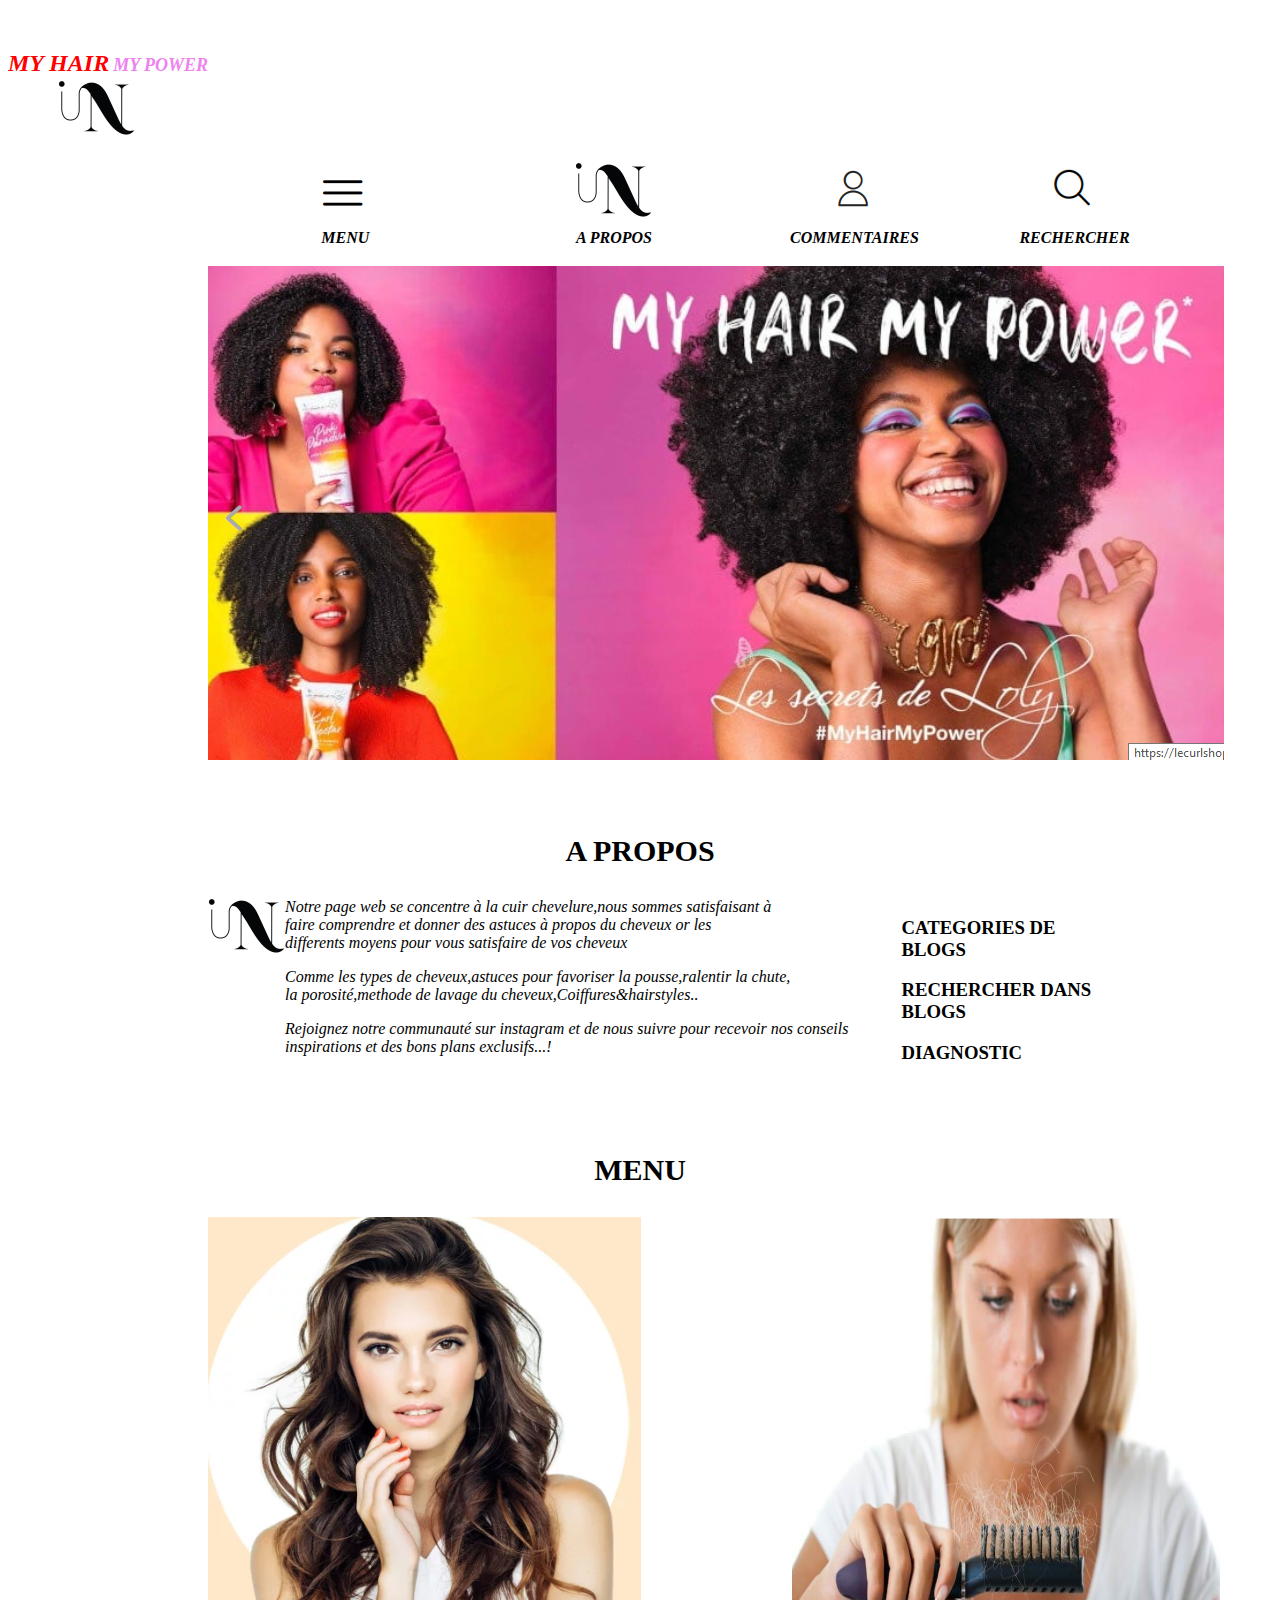
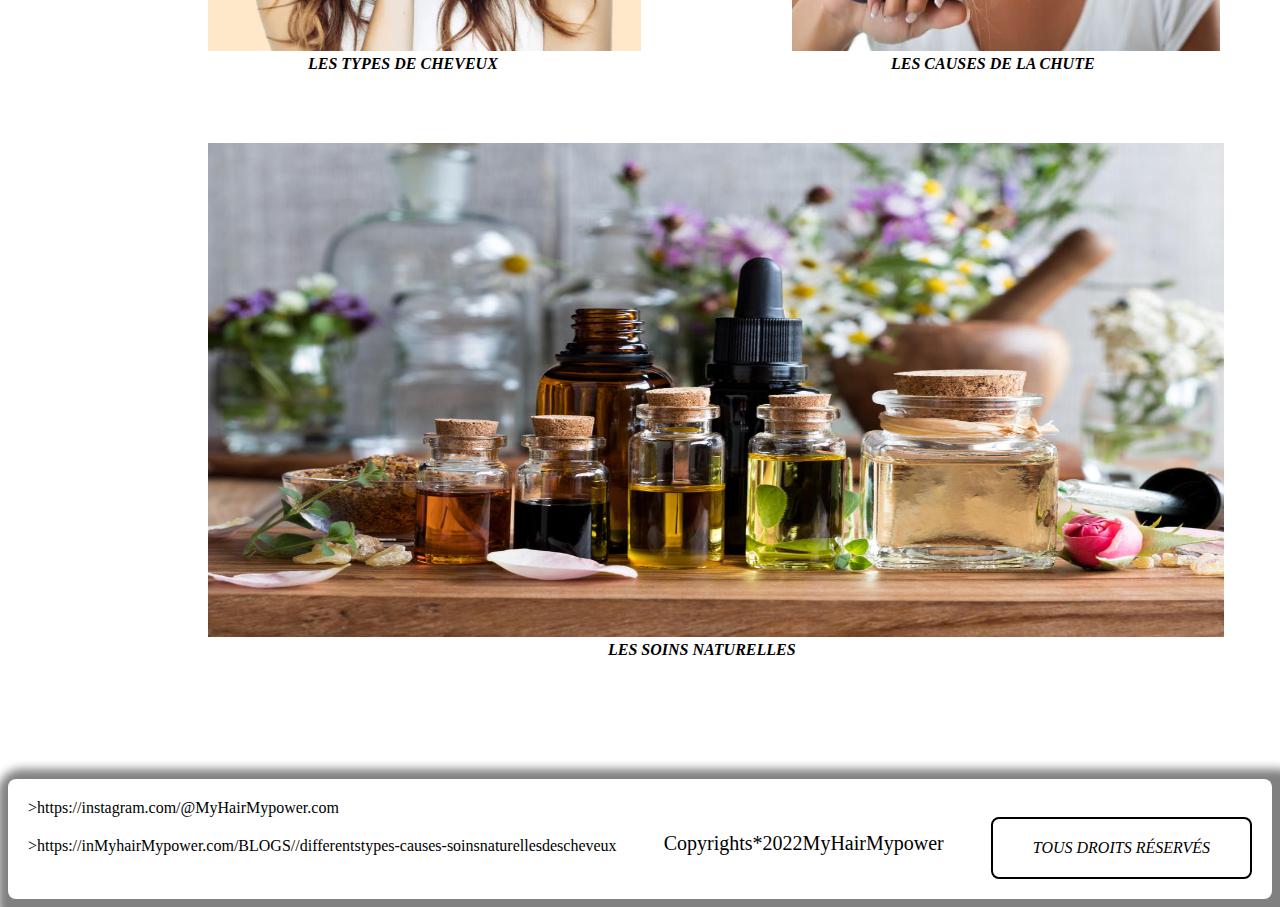
<file: index.html>
<!DOCTYPE html>
<html>
    <head>
        <meta charset="UTF-8">
        <link rel="stylesheet" href="style .css">
        <title>Ma page</title>
    </head>
    <body>
        <div class="principale">
            <div class="Logo"> 
              <div>
                 <font size="5" color=red><i>MY HAIR</i></font>
                 <font size="4" color=violet><i>MY POWER</i></font> 
              </div><br>
              <div class="imagez">
                 <img src="./image/Screenshot (426).png" alt="">
              </div>
            </div>
            <ul class="navbar">
              <table width=80% border="0">
                  <tr class="sa"> 
                     <td><a href="index.html#terme2"><img src="./image/Screenshot (484).png"></a></td>
                     <td><a href="index.html#terme3"><img src="./image/Screenshot (426).png"></a></td>
                     <td><a href="commentaires.html"><img src="./image/Screenshot (483).png"></a></td>
                     <td><a href="index.html#terme4"><img src="./image/Screenshot (482).png"></a></td>
                  </tr>
                  <tr class="sa1">
                     <td width=30%><li><a href="index.html#terme2"><i>Menu</i></a></li></td>
                     <td width=25%><li><a href="index.html#terme3"><i>A propos</i></a></li></td>
                     <td><li><a href="commentaires.html"><i>commentaires</i></a></li></td>
                     <td><li><a href="index.html#terme4"><i>RECHERCHER</i></a></li></td>
                  </tr>
               </table>
           </ul>
        </div>

        <!-- Acceuil-->
        <section class="terme1" id="terme1">
               <div class="image">
                  <img src="./image/Screenshot (404).png" alt="">
               </div>
       </section>
      
      <article class="vide2">
         <h3><center class="l2">A PROPOS</center></h3>
      </article>

       <!--a propos-->
       <section class="terme3" id="terme3">
          <div class="theme1">
               <div class="image">
                  <img src="./image/Screenshot (426).png">
               </div>
              <div class="resaka">
                <em>Notre page web se concentre à la cuir chevelure,nous sommes satisfaisant à <br>
                 faire comprendre et donner des astuces à propos du cheveux or les<br>differents moyens pour vous satisfaire de vos cheveux<br>
                <p>Comme les types de cheveux,astuces pour favoriser la pousse,ralentir la chute,<br>
                la porosité,methode de lavage du cheveux,Coiffures&hairstyles..</p>Rejoignez notre communauté sur instagram et de nous suivre pour recevoir nos conseils inspirations et
                 des bons plans exclusifs...!</em>   
              </div>
              <div class="fanampiny">
                  <label for="contenu"><h3>CATEGORIES DE BLOGS</h3></label><input type="checkbox" id="contenu">
                  <b>Nouveautes(34)<hr>Coiffures&Hairstyles(35)<br>
                  <em>VOIR TOUTES</em></b>
                  <label for="lala"><h3>RECHERCHER DANS BLOGS</h3></label><input type="checkbox" id="lala">
                  <textarea name="recherch" cols="50" rows="2">Tapez les mots cles</textarea>
                  <label for="plus"><h3>DIAGNOSTIC</h3></label><input type="checkbox" id="plus">
                  <b>Comment savoir si mes cheveux sont fins ou épais?</b>
              </div>
           </div>
        </section>

      <article class="vide1">
         <h3><center class="l1">MENU</center></h3>
      </article><p>

        <!--Menu-->
        <section class="terme2" id="terme2">
            <div class="theme">
               <div>
                  <a href="types cheveux.html"><img src="./image/Screenshot (420).png"><br>
                  <em>Les types de cheveux</em></a>
               </div>
               <div>
                  <a href="cause.html"><img src="./image/Screenshot (407).png" width="433" height="434"><br>
                  <em>Les causes de la chute</em></a>
               </div>
           </div><p>
           
           <div class="th2">
               <a href="soins.html"><img src="./image/vignette-focus.jpg" width="1016" height="494">
               <em>Les soins naturelles</em></a>
           </div> 
        </section><p>
    </body><p>
   <footer>
      <div>
         <span>>https://instagram.com/@MyHairMypower.com</span>
      </div>
      <div class="foot">
         <span class="faran">>https://inMyhairMypower.com/BLOGS//differentstypes-causes-soinsnaturellesdescheveux</span>
         <p>Copyrights*2022MyHairMypower</p>
         <em>Tous droits Réservés</em>
      </div>
   </footer>
</html>
</file>
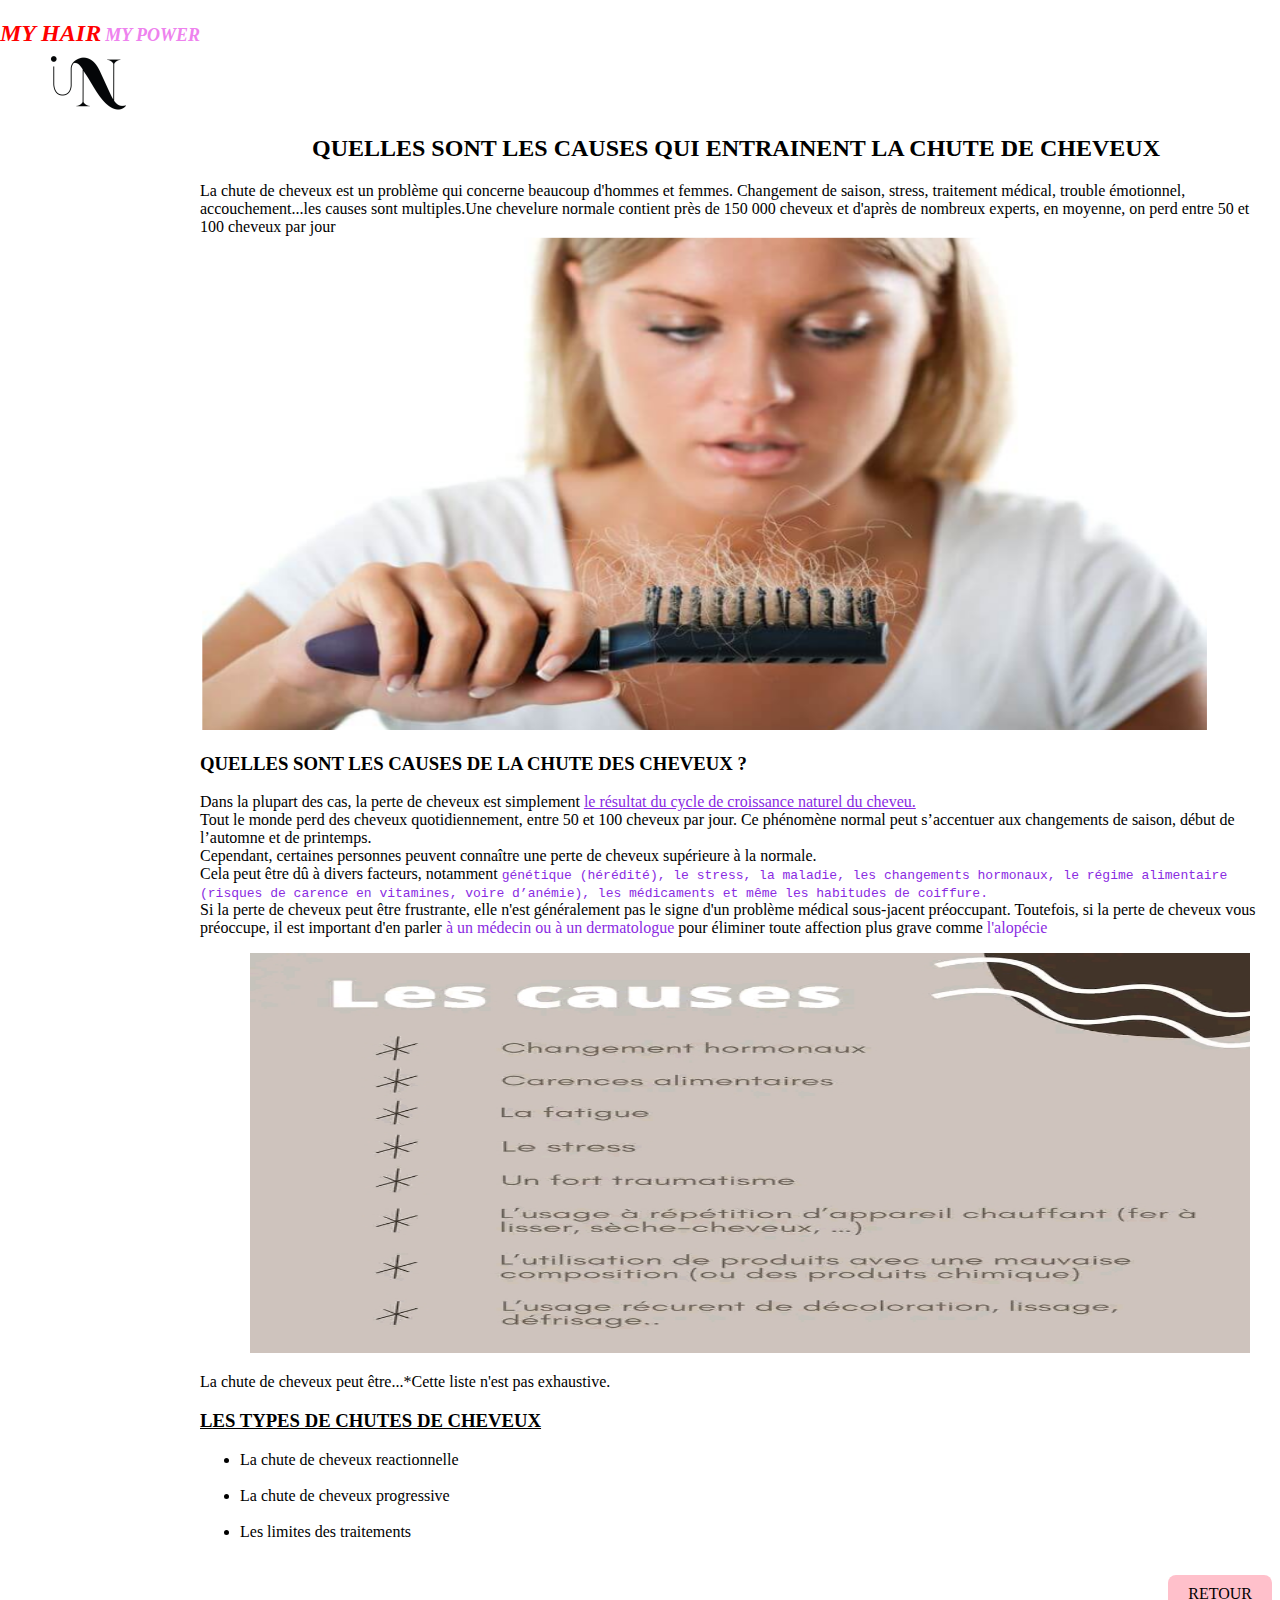
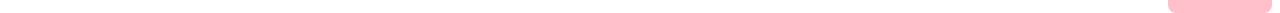
<file: cause.html>
<!DOCTYPE html>
<html>
    <head>
        <title>cause</title>
        <link rel="stylesheet" href="cause.css">
    </head>
    <body>
        <div class="Logo"> 
            <div>
               <font size="5" color=red><i>MY HAIR</i></font>
               <font size="4" color=violet><i>MY POWER</i></font> 
            </div>
            <div class="imagez">
                <img src="./image/Screenshot (426).png" alt="">
            </div>
        </div>
        <center><h2>QUELLES SONT LES CAUSES QUI ENTRAINENT LA CHUTE DE CHEVEUX</h2></center>
            La chute de cheveux est un problème qui concerne beaucoup d'hommes
            et femmes. Changement de saison, stress, traitement médical, trouble
            émotionnel, accouchement...les causes sont multiples.Une chevelure normale contient près de 150 000 cheveux et d'après de nombreux experts,
           en moyenne, on perd entre 50 et 100 cheveux par jour
        <img src="./image/Screenshot (407).png" width="1016" height="494">
        <p>
        <h3>Quelles sont les causes de la chute des cheveux ?</h3><p>
       <text>Dans la plupart des cas, la perte de cheveux est simplement <ins>le résultat du
           cycle de croissance naturel du cheveu.</ins><br> Tout le monde perd des cheveux
           quotidiennement, entre 50 et 100 cheveux par jour. Ce phénomène
           normal peut s’accentuer aux changements de saison, début de l’automne
           et de printemps.<br>
           Cependant, certaines personnes peuvent connaître une perte de cheveux
          supérieure à la normale.<br>
          Cela peut être dû à divers facteurs, notamment <kbd>génétique (hérédité), le
          stress, la maladie, les changements hormonaux, le régime alimentaire
          (risques de carence en vitamines, voire d’anémie), les médicaments et
         même les habitudes de coiffure.</kbd><br>
         Si la perte de cheveux peut être frustrante, elle n'est généralement pas le
          signe d'un problème médical sous-jacent préoccupant. Toutefois, si la perte
          de cheveux vous préoccupe, il est important d'en parler <map>à un médecin ou à
         un dermatologue </map>pour éliminer toute affection plus grave comme
          <x>l'alopécie</x>
          </text><p>
            <img class="conc" src="./image/FB_IMG_16692265681327678.jpg"><p>
       La chute de cheveux peut être...*Cette liste n'est pas exhaustive.<p>
       <h3><u>Les types de chutes de cheveux</u></h3>
           <ul>
               <li>La chute de cheveux reactionnelle</li><br>
               <li>La chute de cheveux progressive</li><br>
               <li>Les limites des traitements</li><br>
           </ul>
     <!--retour-->
  <a href="index.html" class="btn-retour">Retour</a>
    
    </body>
</html>
</file>
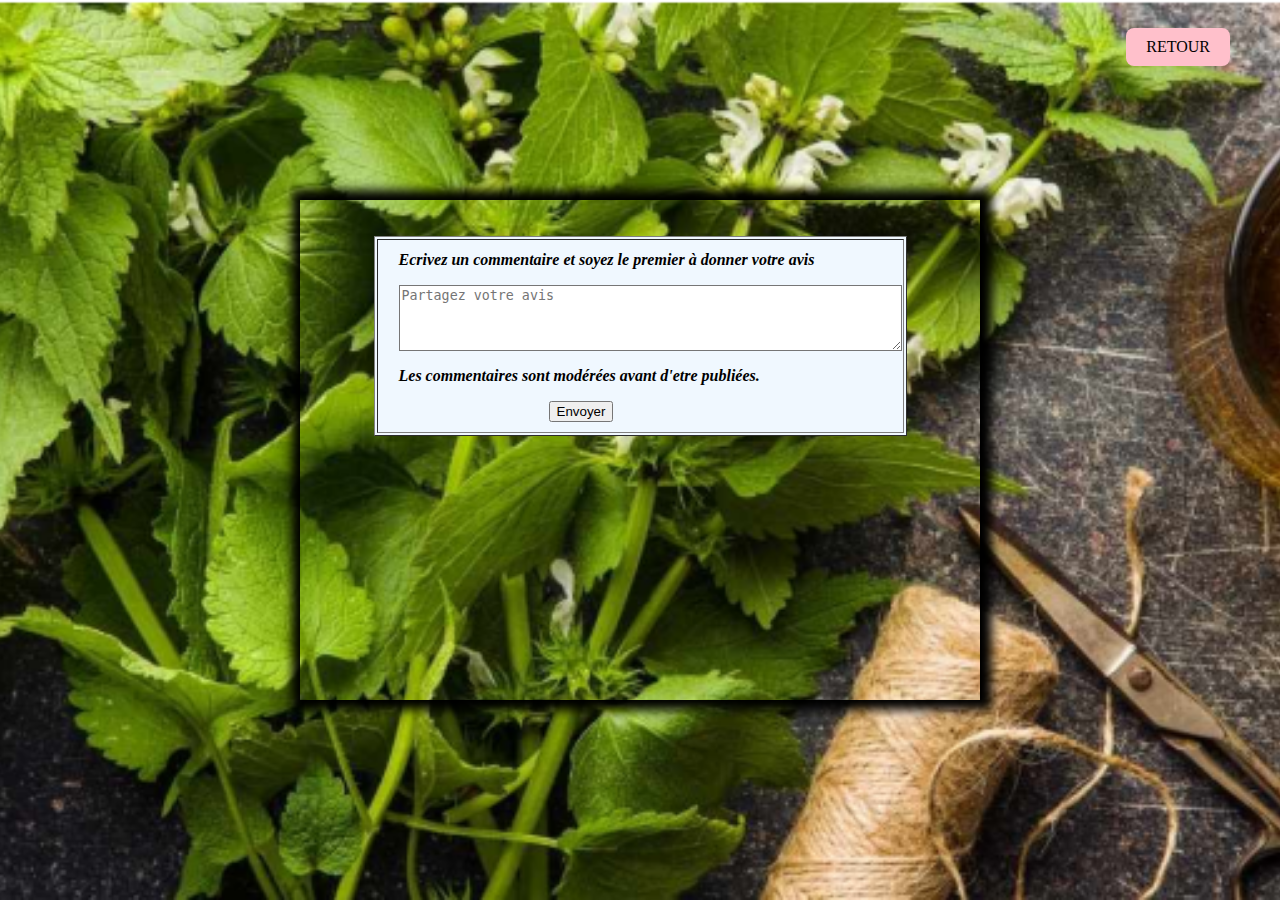
<file: commentaires.html>
<html>
<head>
  <meta charset="UTF-8">
  <link rel="stylesheet" href="commentaires.css">
  <title>Mon compte</title>
</head>  
<body background="./image/Screenshot (410).png"><br>
  <!--retour-->
  <a href="index.html" class="btn-retour">Retour</a><br>

  <center>
    <table border="1">
      <tr>
        <td>
          <div class="avis">
            <em>Ecrivez un commentaire et soyez le premier à donner votre avis</em><p>
                <textarea name="comments" rows="4" cols="60" placeholder="Partagez votre avis"></textarea><p>
            <em>Les commentaires sont modérées avant d'etre publiées.</em><p>
            <input type="submit" value="Envoyer">
          </div>
        </td>
      </tr>
    </table>
  </center>
  
</body>
</html>
</file>
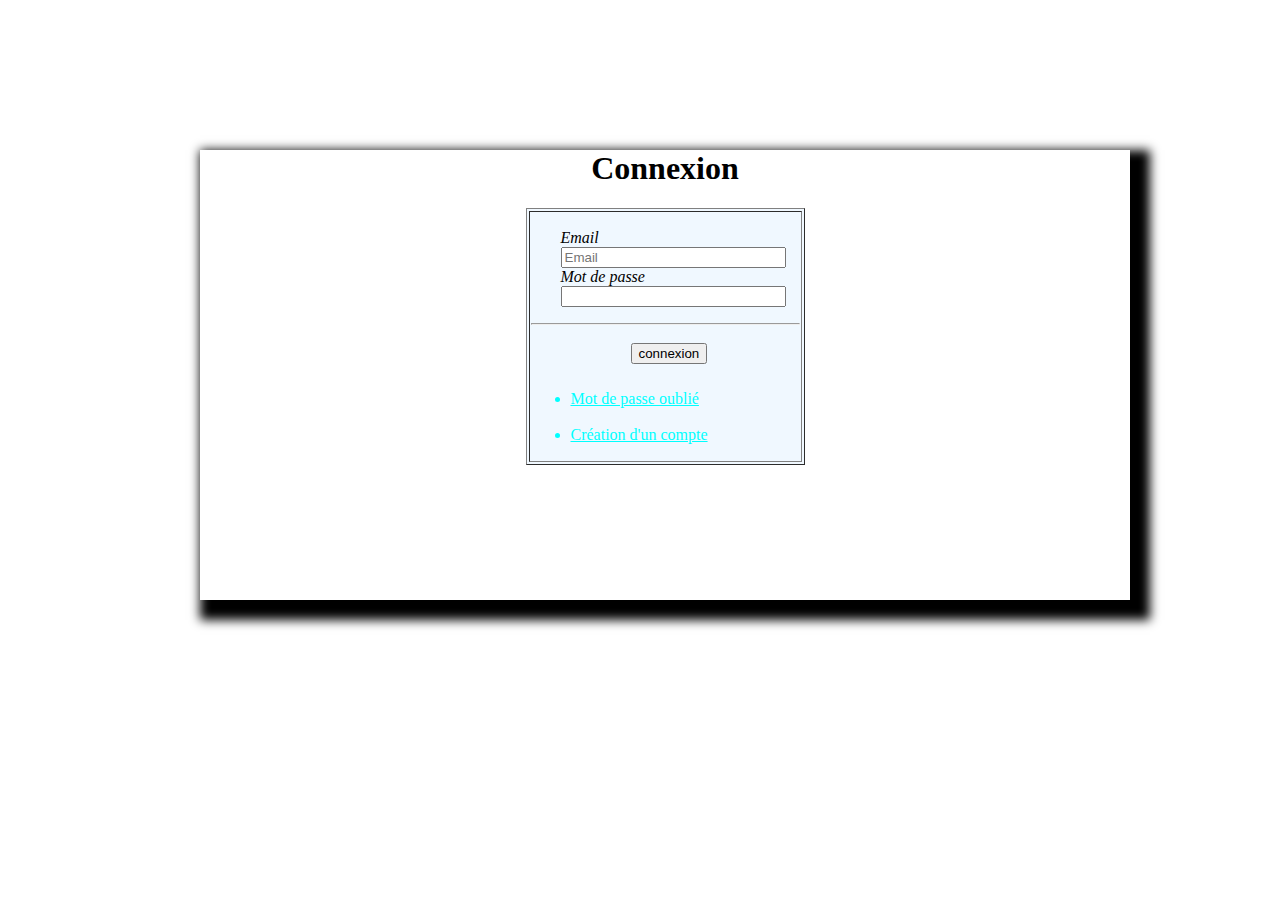
<file: connexion.html>
<!DOCTYPE html>
<html>
    <head>
        <meta charset="UTF-8">
        <title>connexion</title>
        <link rel="stylesheet" a href="connexion.css">
    </head>
    <body background="D:\Manou\mon site\image\Screenshot (473).png">
        <center>
            <table border="1">
                <center><h1>Connexion</h1></center>
              <tr>
                    <td><p>
                        <form name="connexion" action="index.html" method="get">
                           <em>Email</em><br>
                                <input type="text" name="" placeholder="Email" size="25"><br>
                          <em>Mot de passe</em><br>
                                <input type="password" name="pass" size="25"><p>
                          <hr>
                          <input class="sub" type="submit" value="connexion"><br>
                          <ul> 
                              <li><u>Mot de passe oublié</u></li><br>
                              <li><a href="inscription.html">Création d'un compte</a></li>
                          </ul>  
                      </form>
                      </p>
                    </td>
              </tr>
           </table>
       </center>
    </body>
</html>
</file>
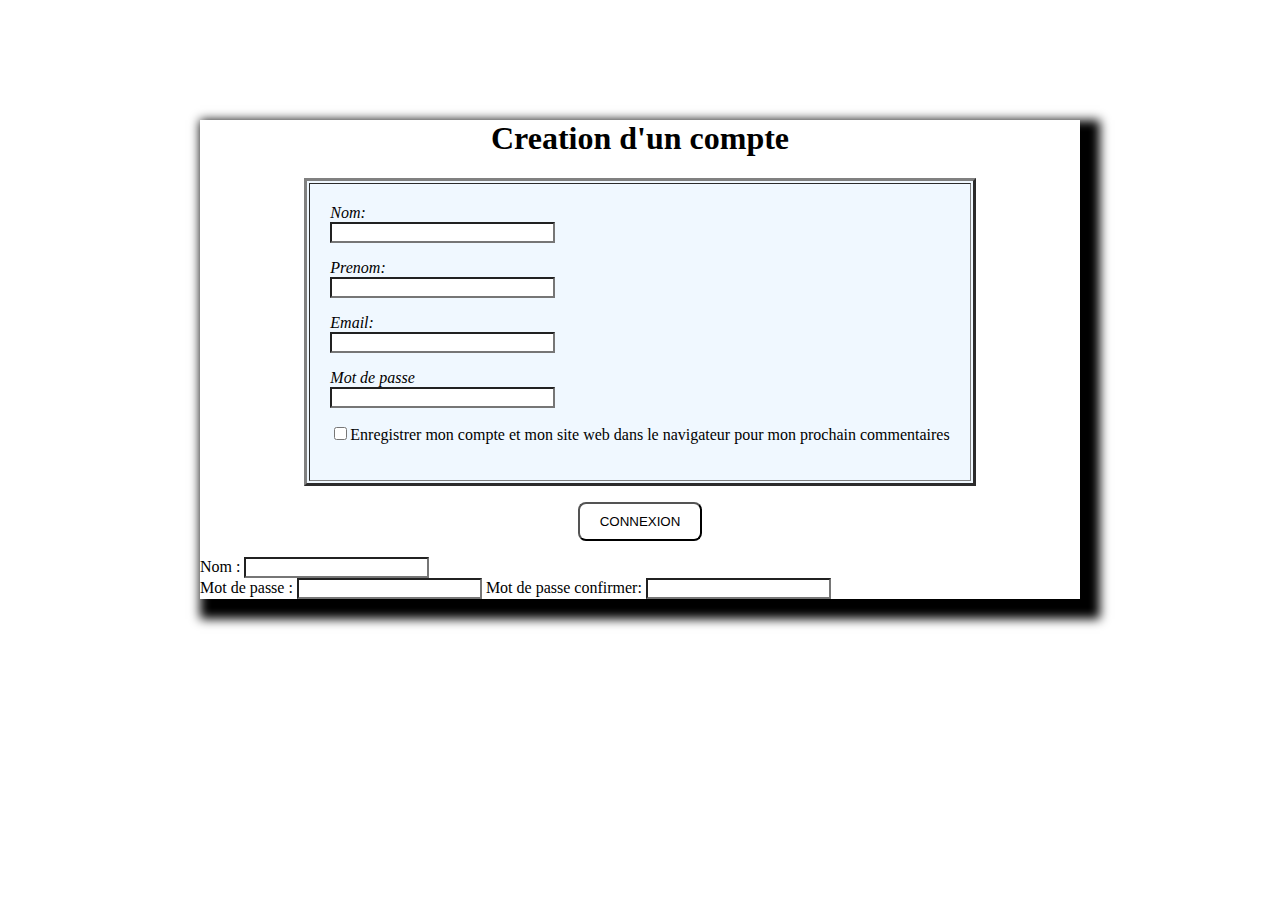
<file: inscription.html>
<!DOCTYPE html>
<html>
   <head>
      <meta charset="UTF-8">
      <title>inscription</title>
      <link rel="stylesheet" a href="inscription.css">
   </head>
   <body background="D:\Manou\mon site\image\Screenshot (471).png">
      <center>
         <table border="3" cellpadding=20>
             <center><h1>Creation d'un compte</h1></center>
             <tr>
                 <td>
                    <em>Nom:</em><br>
                       <input type="text" name="nom" size="25"><p>
                    <em>Prenom:</em><br>
                       <input type="text" name="prenom" size="25"><p>
                    <em>Email:</em><br>
                       <input type="email" size="25"><p>
                    <em>Mot de passe</em><br>
                       <input type="password" name="pass" size="25"><p>
                    <input class="check" type="checkbox" name="choix">Enregistrer mon compte et mon site web 
                    dans le navigateur pour mon prochain commentaires<br>
                    
                 </td>
             </tr>
         </table><p>
          <!--connexion-->
          <a href="index.html"><input class="com" type="button" value="Connexion"></a>
     </center>
   </body>
</html>
<div class="FormBox">
   <label for="Nom">Nom : </label>
       <input type="text" name="nom" value=""><br>
   <label for="Mdp">Mot de passe : </label>
       <input type="password" name="mdp_admin" value="" id="mdp1">
   <label for="ConMdp">Mot de passe confirmer: </label>
       <input type="password" name="Con_mdp_admin" value="" oninput="valider_mdp()" id="mdp2"><p>
   <input type="submit" value="Connecter" id="btn_con" style="display:none">
   <h4 class="no_valid" id="no_valide" style="display:none">Mot de passe invalide!!!</h4>
</div>
</file>
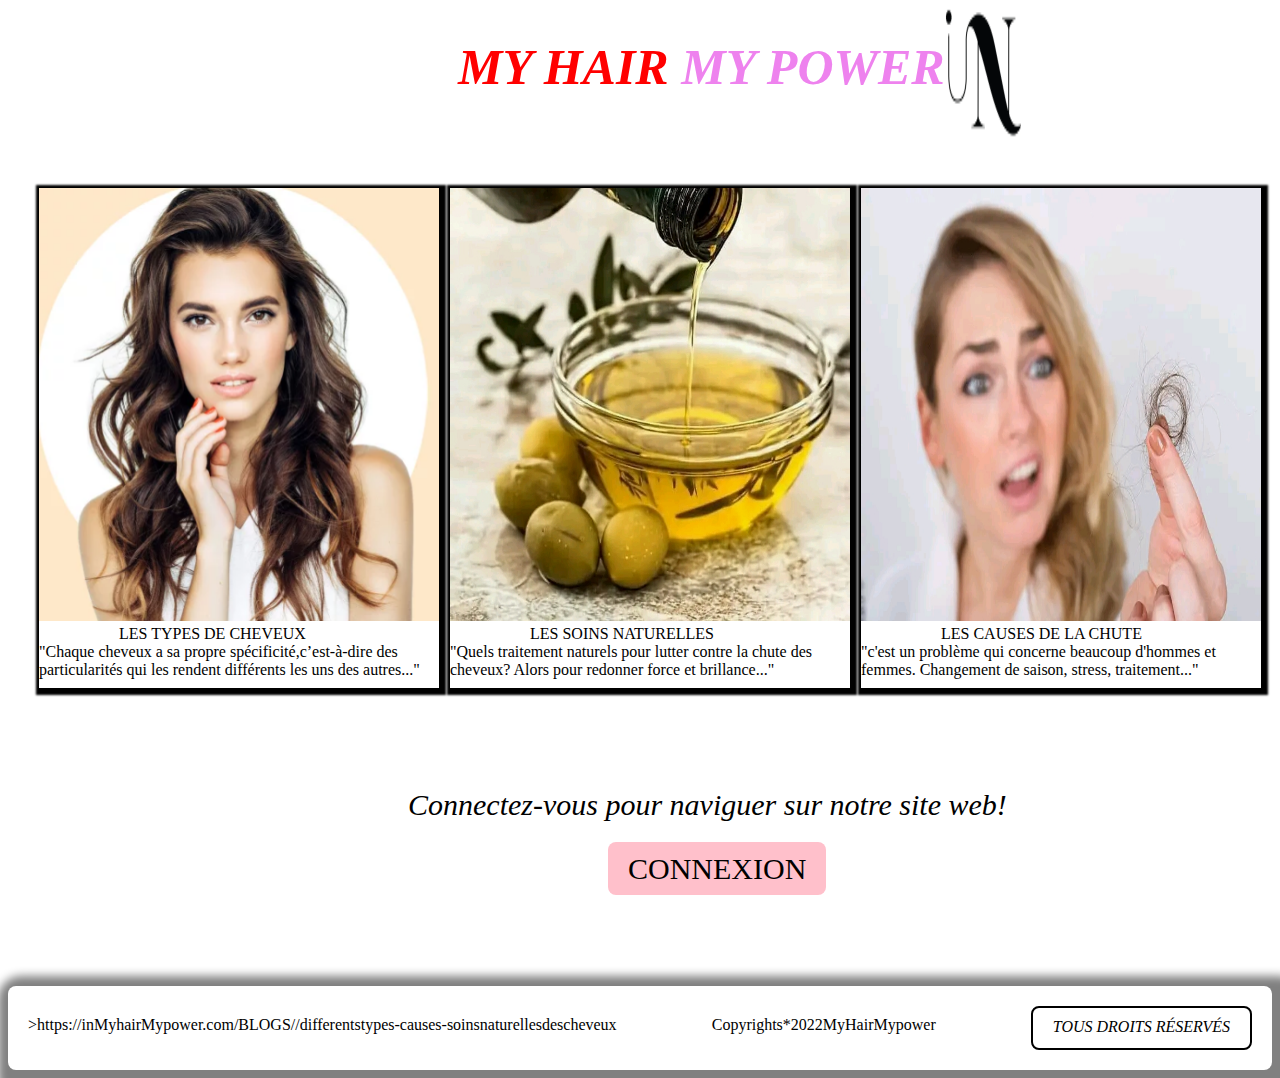
<file: projet.html>
<!DOCTYPE html>
<html>
    <head>
        <meta charset="UTF-8">
        <title>projet</title>
        <link rel="stylesheet" href="projet.css">
    </head>
    <body>
        <div class="my">
        <h2><i><span>MY HAIR</span> MY POWER</i></h2>
        <img src="./image/Screenshot (426).png"></div>
        <div class="present">
            <div class="l1">
                <img src="./image/Screenshot (420).png" width="400" height="433">
                <span>LES TYPES DE CHEVEUX</span><br>"Chaque cheveux a sa propre spécificité,c’est-à-dire des particularités qui les rendent différents les uns des
                autres..."
            </div>
            <div class="l2">
                <img src="./image/FB_IMG_16729400145234786 (1).jpg" width="400" height="433">
                <span>LES SOINS NATURELLES</span><br>"Quels traitement naturels pour lutter contre la chute des cheveux?
                Alors pour redonner force et brillance..."
            </div>
            <div class="l3">
                <img src="./image/FB_IMG_16692266192143798.jpg" width="400" height="433">
                <span>LES CAUSES DE LA CHUTE</span><BR>"c'est un problème qui concerne beaucoup d'hommes et femmes. Changement de saison, stress, traitement..."
            </div>
        </div>
    </body>

        <!--connexion-->
        <div class="connect">
            <em>Connectez-vous pour naviguer sur notre site web!</em><p>
            <a href="connexion.html" class="btn-connect">connexion</a>
        </div>
     
    <footer>
        <span>>https://inMyhairMypower.com/BLOGS//differentstypes-causes-soinsnaturellesdescheveux</span>
        <p>Copyrights*2022MyHairMypower</p>
        <em>Tous droits Réservés</em>
     </footer>
    
</html>
</file>
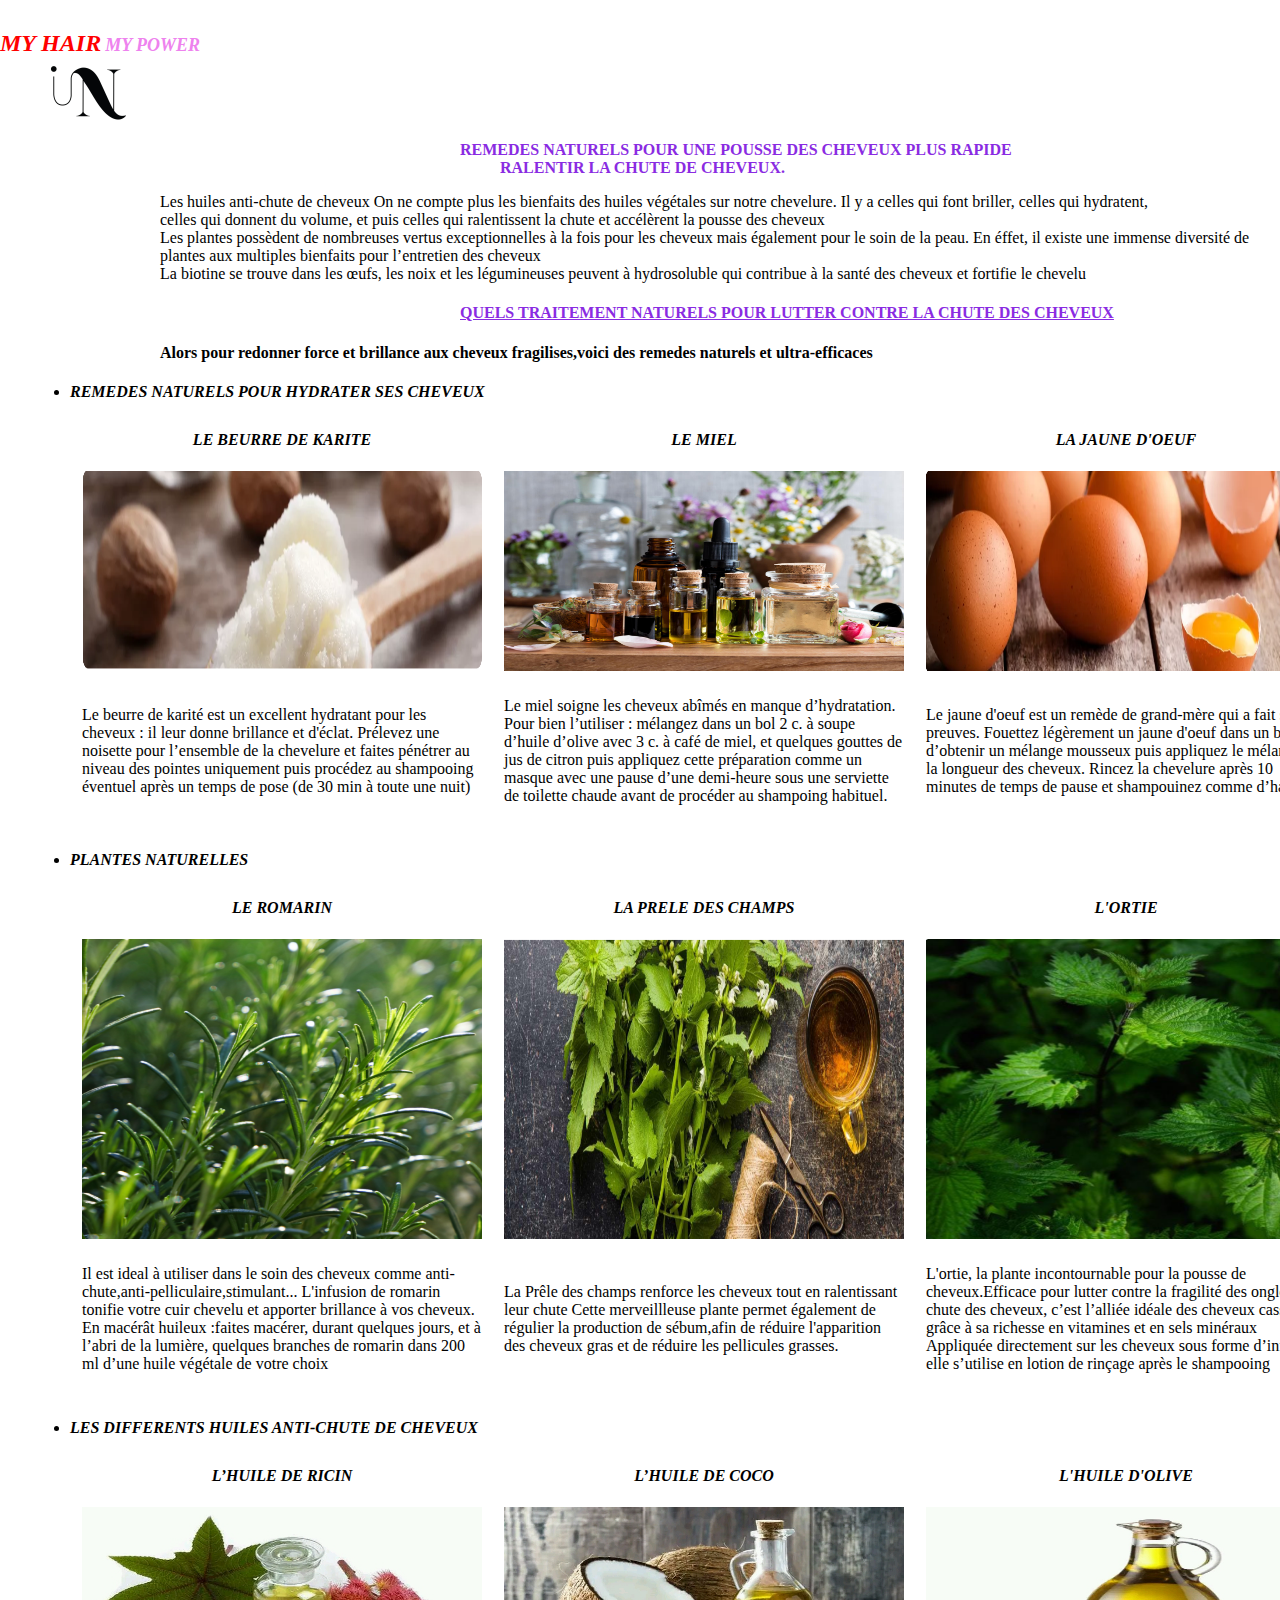
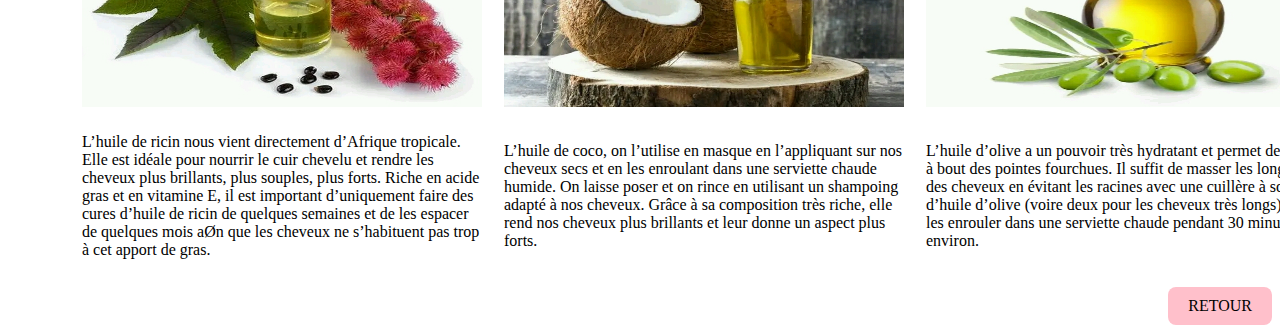
<file: soins.html>
<!DOCTYPE html>
<html>
    <head>
      <title>Solutions</title>
      <link rel="stylesheet" href="soins.css">
    </head>
    <body>
      <div class="Logo"> 
         <div>
            <font size="5" color=red><i>MY HAIR</i></font>
            <font size="4" color=violet><i>MY POWER</i></font> 
         </div>
         <div class="imagez">
            <img src="./image/Screenshot (426).png" alt="">
         </div>
      </div>
      <dl>
          <dt>Remedes naturels pour une pousse des cheveux plus rapide<dd>Ralentir la chute de cheveux.
      </dl>
      <text>Les huiles anti-chute de cheveux
           On ne compte plus les bienfaits des huiles végétales sur notre chevelure. Il y a celles qui font briller, 
           celles qui hydratent,<br> celles
          qui donnent du volume, et puis celles qui ralentissent la chute et accélèrent la pousse des cheveux<br>
          Les plantes possèdent de nombreuses vertus exceptionnelles à la fois pour les cheveux mais également pour le soin de
          la peau. En éffet, il existe une immense diversité de plantes aux multiples bienfaits pour l’entretien des cheveux<br>
          La biotine se trouve dans les œufs, les noix et les légumineuses peuvent à hydrosoluble qui contribue à la 
          santé des cheveux et fortifie le chevelu<p>
     </text><p>
      <h4><u>Quels traitement naturels pour lutter contre la chute des cheveux</u></h4>
      <h4>Alors pour redonner force et brillance aux cheveux fragilises,voici des remedes naturels et ultra-efficaces </h4>

      <ul>
        <li>Remedes naturels pour hydrater ses cheveux</li><br>
          <table width=80% border="0" cellpadding=10>
            <tr class="p1">
              <td>Le beurre de karite</td>
              <td>Le miel</td>
              <td>La jaune d'oeuf</td>
           </tr>
           <tr>
              <td><img src="./image/Screenshot (472).png" width="400" height="200"></td>
              <td><img src="./image/vignette-focus.jpg" width="400" height="200"></td>
              <td><img src="./image/Screenshot (492).png" width="400" height="200"></td> 
           </tr>
           <tr>
              <td>Le beurre de karité est un excellent hydratant pour les cheveux : il leur donne brillance et d'éclat. Prélevez une
               noisette pour l’ensemble de la chevelure et faites pénétrer au niveau des pointes uniquement puis procédez au
               shampooing éventuel après un temps de pose (de 30 min à toute une nuit)</td>
             <td>Le miel soigne les cheveux abîmés en manque d’hydratation. Pour bien l’utiliser : mélangez dans un bol 2 c. à soupe
                d’huile d’olive avec 3 c. à café de miel, et quelques gouttes de jus de citron puis appliquez cette préparation comme
                un masque avec une pause d’une demi-heure sous une serviette de toilette chaude avant de procéder au
                shampoing habituel.</td>
             <td>Le jaune d'oeuf est un remède de grand-mère qui a fait ses preuves. Fouettez légèrement un jaune d'oeuf dans un
                bol afin d’obtenir un mélange mousseux puis appliquez le mélange sur la longueur des cheveux. Rincez la chevelure
               après 10 minutes de temps de pause et shampouinez comme d’habitude</td>
           </tr>
          </table><br><p>
       <li>Plantes naturelles</li><br>
          <table width=80% border="0" cellpadding=10>
            <tr class="p2">
              <td>Le romarin</td>
              <td>La prele des champs</td>
              <td>L'ortie</td>
           </tr>
           <tr>
              <td><img src="./image/Screenshot (471).png" width="400" height="300"></td>
              <td><img src="./image/Screenshot (410).png" width="400" height="300"></td>
              <td><img src="./image/Screenshot (473).png" width="400" height="300"></td>
           </tr>
           <tr>
              <td>Il est ideal à utiliser dans le soin des cheveux comme anti-chute,anti-pelliculaire,stimulant...
              L'infusion de romarin tonifie votre cuir chevelu et apporter  brillance à vos cheveux.
              En macérât huileux :faites macérer, durant quelques jours, et à l’abri de la
             lumière, quelques branches de romarin dans 200 ml d’une huile végétale de votre choix</td>
             <td>La Prêle des champs renforce les cheveux tout en ralentissant leur chute
              Cette merveillleuse plante permet également de régulier la production de sébum,afin  
              de réduire l'apparition des cheveux gras et de réduire les pellicules grasses. </td>
             <td>L'ortie, la plante incontournable pour la pousse de cheveux.Efficace pour lutter contre la fragilité des ongles 
              et la chute des cheveux, c’est l’alliée idéale des cheveux cassants grâce à sa richesse en vitamines et en sels minéraux
              Appliquée directement sur les cheveux sous forme d’infusion, elle s’utilise en lotion de
              rinçage après le shampooing</td>
           </tr>
         </table><br><p>
       <li>Les differents huiles anti-chute de cheveux</li><br>
          <table width=80% border="0"  cellpadding=10>
            <tr class="p3">
              <td>L’HUILE DE RICIN</td>
              <td>L’HUILE DE COCo</td>
              <td>L'huile d'olive</td>
           </tr>
           <tr>
              <td><img src="./image/FB_IMG_16729398586203639.jpg" width="400" height="200"></td>
              <td><img src="./image/FB_IMG_16729396985065565.jpg" width="400" height="200"></td>
              <td><img src="./image/FB_IMG_16729399801884251.jpg" width="400" height="200"></td>
           </tr>
           <tr>
              <td>L’huile de ricin nous vient directement d’Afrique tropicale. Elle est idéale pour nourrir le cuir chevelu
              et rendre les cheveux plus brillants, plus souples, plus forts. Riche en acide gras et en vitamine E, il
              est important d’uniquement faire des cures d’huile de ricin de quelques semaines et de les espacer
              de quelques mois aØn que les cheveux ne s’habituent pas trop à cet apport de gras.</td>
             <td>L’huile de coco, on l’utilise en masque en l’appliquant sur nos cheveux secs et en les enroulant dans
              une serviette chaude humide. On laisse poser et on rince en utilisant un shampoing adapté à nos
              cheveux. Grâce à sa composition très riche, elle rend nos cheveux plus brillants et leur donne un
              aspect plus forts.</td>
             <td>L’huile d’olive a un pouvoir très hydratant et permet de venir à bout des pointes fourchues. Il suffit de masser les
              longueurs des cheveux en évitant les racines avec une cuillère à soupe d’huile d’olive (voire deux pour les cheveux
             très longs) et de les enrouler dans une serviette chaude pendant 30 minutes environ.</td>
           </tr>
         </table>
      </ul>
       <!--retour-->
       <a href="index.html" class="btn-retour">Retour</a>
  </body>
</html>
</file>
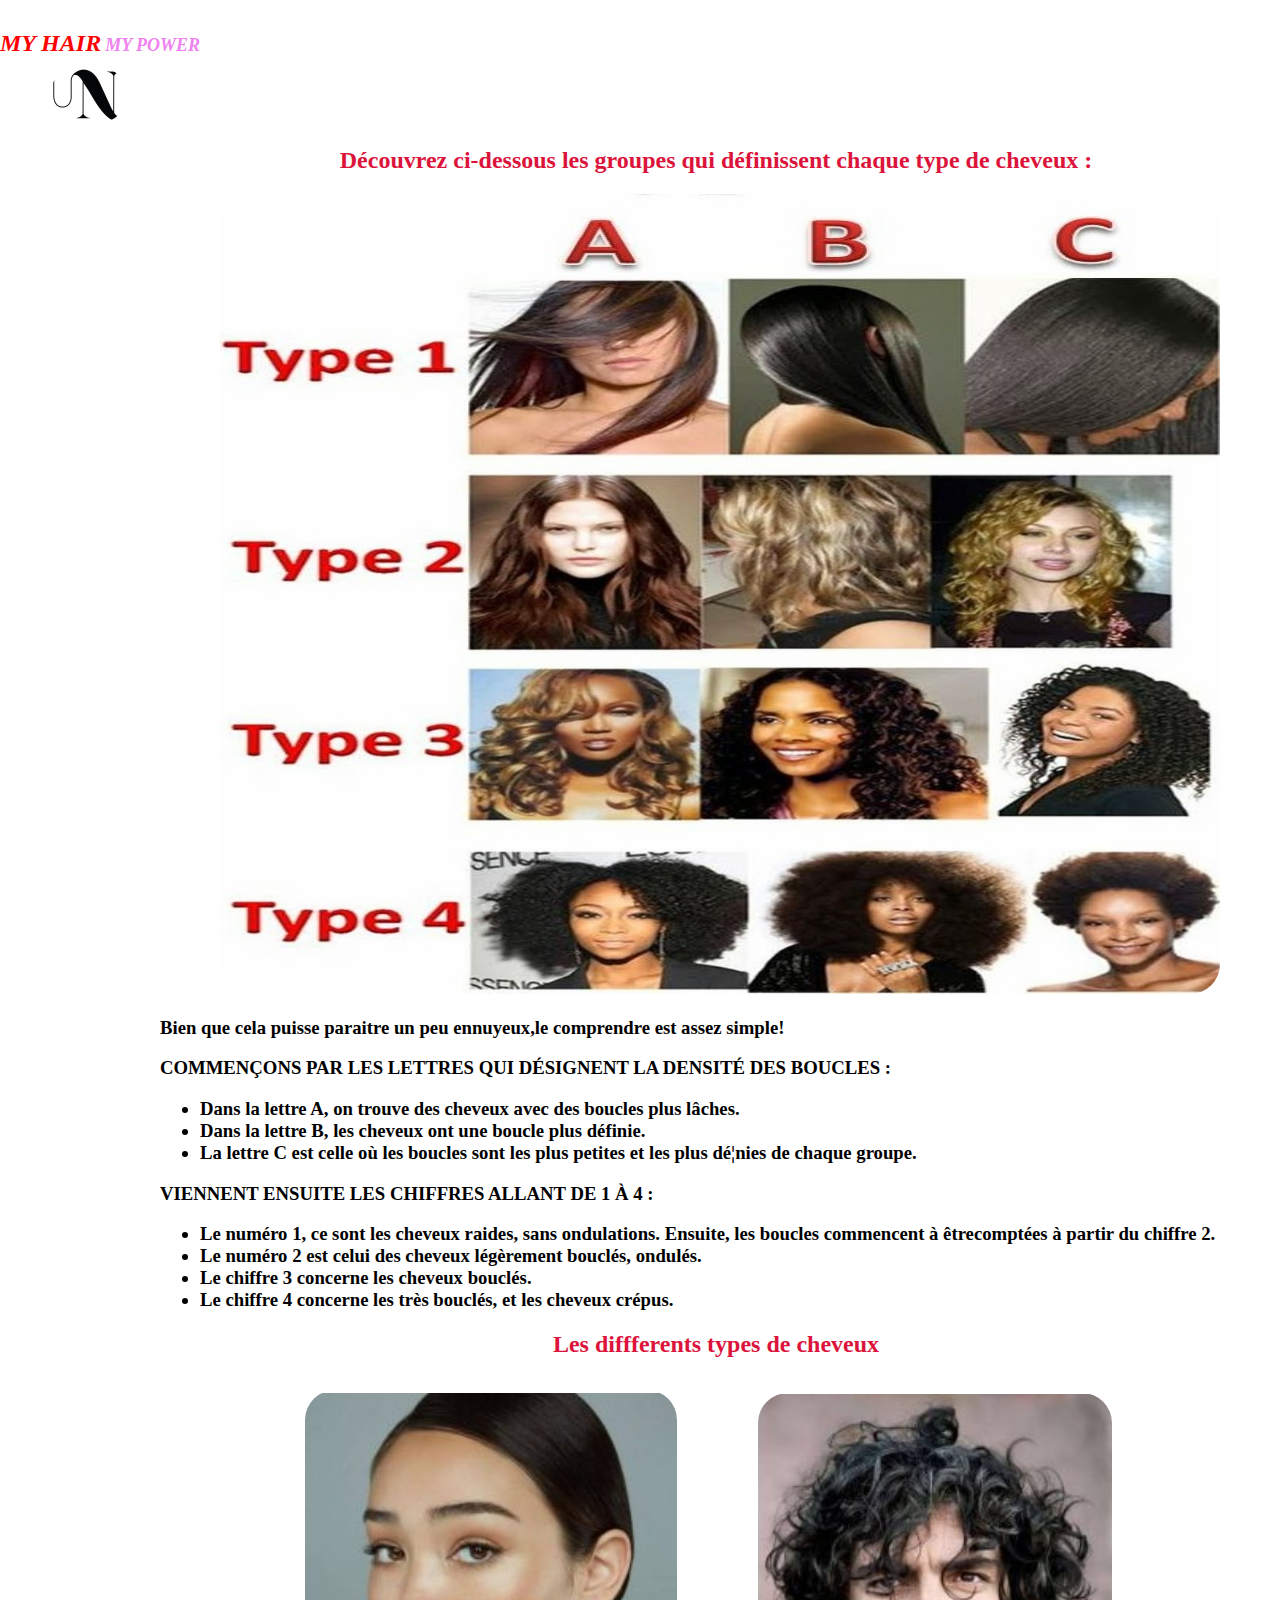
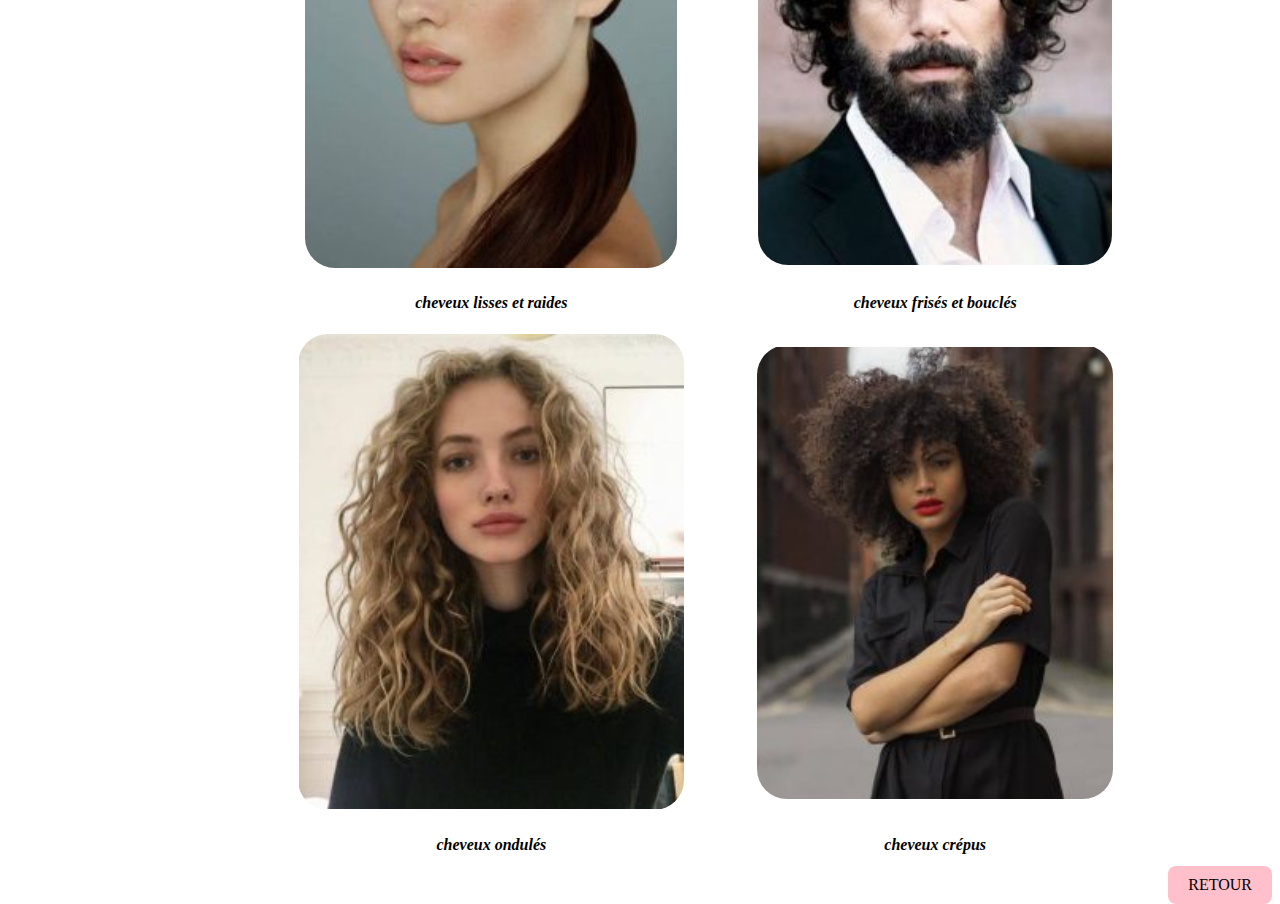
<file: types cheveux.html>
<!DOCTYPE html>
<html>
    <head>
        <meta charset="UTF-8">
        <link rel="stylesheet" href="types cheveux.css">
        <title>Types</title>
    </head>
    <body>
        <div class="Logo"> 
            <div>
               <font size="5" color=red><i>MY HAIR</i></font>
               <font size="4" color=violet><i>MY POWER</i></font> 
            </div>
            <div class="imagez">
                <img src="./image/Screenshot (426).png">
             </div>
        </div>
        <h2><center>Découvrez ci-dessous les groupes qui définissent chaque type de cheveux :</center></h2>
           <div class="typech1">
                <div class="sary1">
                    <img src="./image/HairChart.jpg" width="1000" height="800">
                </div>
            </div><p>
                  
       <h3>Bien que cela puisse paraitre un peu ennuyeux,le comprendre est assez simple!<p>
            <em1>Commençons par les lettres qui désignent la densité des boucles :</em1><p>
             <ul type=disc>
              <li> Dans la lettre A, on trouve des cheveux avec des boucles plus lâches.<br>
              <li>Dans la lettre B, les cheveux ont une boucle plus définie.<br>
              <li>La lettre C est celle où les boucles sont les plus petites et les plus dé¦nies de chaque groupe.</ul><p>
            <em2>Viennent ensuite les chiffres allant de 1 à 4 :</em2><p>
              <ul type=disc>
              <li>Le numéro 1, ce sont les cheveux raides, sans ondulations. Ensuite, les boucles commencent à êtrecomptées à partir du chiffre 2.<br>
              <li>Le numéro 2 est celui des cheveux légèrement bouclés, ondulés.<br>
              <li>Le chiffre 3 concerne les cheveux bouclés.<br>
              <li>Le chiffre 4 concerne les très bouclés, et les cheveux crépus.<br></ul>
       </h3>
       <H2 align=center>Les diffferents types de cheveux</H2>
       <table width=80% border="0" cellpadding=10>
           <tbody class="contenu">
              <tr>
                    <td><img src="./image/Screenshot (416).png"></td>
                    <td><img src="./image/Screenshot (478).png"></td>
             </tr>
             <tr>
                    <td>cheveux lisses et raides</td>
                    <td>cheveux frisés et bouclés</td>
              </tr>
              <tr>
                  <td><img src="./image/Screenshot (417).png"></td>
                  <td><img src="./image/Screenshot (418).png"></td>
              </tr>
              <tr>
                  <td>cheveux ondulés</td>
                  <td>cheveux crépus</td>
              </tr>
           </tbody>
       </table>
        <!--retour-->
       <a href="index.html" class="btn-retour">Retour</a>
    </body>
</html>
</file>
<file: style .css>
.principale{
    margin-top: 50px;
    font-weight: 900;
    overflow-x: hidden;
    
}
.btn-connect,.btn-retour{
    padding: 10px 20px;
    background: pink;
    text-decoration: none;
    text-transform: uppercase;
    color: black;
    border-radius: 8px;
}
.btn-connect:hover{
    background: salmon;
    transition: ease-out;
}
.btn-retour{
    position: relative;
    float: right;
}
.btn-retour:hover{
    background: salmon;
    transition: ease-out;
} 
.imagez{
    margin-left:50px;
    margin-top: -15px;
}                                                                                                                                  
.navbar{
    display: flex;
    position: relative; 
    left: 150px;
}
.sa,.sa1{
    text-align: center;
    font-weight: 800;
}
.navbar .sa a{
    text-decoration: none;
    list-style: none;
}
.navbar .sa a:hover{
    color: none;
    transition: 0px;
    border-bottom: none;    
}
.navbar li{
    list-style-type: none;
}
.navbar a{
    color:black;
    font-weight: 700;
    text-decoration: none;
    text-transform: uppercase;
}
.navbar a:hover{
       color: salmon;
       transition: ease-out;
       border-bottom: 2px solid salmon;    
}
section{
    position: relative;
    left: 200px;
    width: 70%;
}
label{
    cursor: pointer;
}
#contenu,b,#lala,textarea,#plus,b{
    display: none;
    cursor: pointer;
}
#contenu:checked+b,#lala:checked+textarea,#plus:checked+b{
    display: block; 
}

b{
    color:black ;
    font-weight: 600;
}
b:hover{
    color: violet;
}
.theme{
    display: flex;
    justify-content: space-between;
}
.theme{
    width: 1016px;
    flex-basis: 508px;
}
.theme a,.th2 a{
    list-style: none;
    text-decoration: none;
}
.theme a em,.th2 a em{
    text-transform:uppercase;
    font-weight: 700;
    color: black
}
.theme a em:hover{
    color: salmon;
    transition: ease-out;
    border-bottom: 2px solid salmon;
}
footer em{
    padding: 20px 40px; 
    border-left: 2px solid black;
    border-right: 2px solid black;
    border-bottom: 2px solid black;
    border-top: 2px solid black;
    text-decoration: none;
    text-transform: uppercase;
    color: black;
    border-radius: 8px;
}
footer{
    box-shadow: 10px 10px  10px 20px gray;
    margin-top: 120px;
}
footer{
    
    padding: 20px;
    border-radius: 8px;
}
.foot{
    display: flex;
    justify-content: space-between;
}
footer p{
    margin-top: 15px;
    font-size: 20px;
}
.faran{
    margin-top: 20px;
}
.th2{
    margin-top: 70px;
}
.th2 a em{
    position: relative;
    left: 400px;
}
.th2 a em:hover{
    color: salmon;
    transition: ease-out;
    border-bottom: 2px solid salmon; 
}  
.theme a em{
    position: relative;
    left: 100px;
}
.vide1,.vide2{
    margin-top: 70px;
    margin-bottom: 30px;
}
.l1,.l2{
    font-size: 30px;
}
.theme1{
    display: flex;
    justify-content: space-evenly;
}
</file>
<file: cause.css>
.Logo{
    margin-left: -200px;
    font-weight: 900;
    margin-top: 20px;
}

body{
    margin-left: 200px;
    overflow-x: hidden;
}
h3{
    text-transform: uppercase;
}
.imagez{
    margin-left:50px;
    margin-top: 8px;
}  
ins,kbd,map,x{
    color: blueviolet;
}
ul{
    cursor: progress;
    
}
li:hover{
    color: blueviolet;
    letter-spacing: 2px;
}
.conc{
    position: center;
    width: 1000px;
    height: 400px;
    margin-left:50px;

}
.btn-retour{
    padding: 10px 20px;
    background: pink;
    text-decoration: none;
    text-transform: uppercase;
    color: black;
    border-radius: 8px;
}
.btn-retour{
    position: relative;
    float: right;
}
.btn-retour:hover{
    background: salmon;
    transition: ease-out;
}
</file>
<file: commentaires.css>
body{
   background-size: cover;
   background-position: center;
   overflow-y: hidden;
}
body{
   box-shadow: 2px 0px 10px 10px;
   margin-right: 300px;
   margin-left: 300px;
   margin-bottom: 200px;
   margin-top: 200px;
}
textarea{
    background-color:white;
}
.btn-retour{
    padding: 10px 20px;
    background: pink;
    text-decoration: none;
    text-transform: uppercase;
    color: black;
    border-radius: 8px;
}
.btn-retour{
    position: relative;
    float: right;
    left: 250px;
    margin-top: -190px;
}
.btn-retour:hover{
    background: salmon;
    transition: ease-out;
} 
table{
    width: 500px;
    height: 200px;
    background-color: aliceblue;
}
.avis{
    padding-left: 20px;
    font-weight :900;
}
input{
    margin-left: 150px;
}
input:hover{
    background-color: grey;
}
</file>
<file: connexion.css>
body{
   background-size: cover;
   height: 50vh;
   margin: 150px;
   box-shadow: 10px 10px 10px 10px;
   margin-left: 200px;
   
}
em,input{
    margin-left: 30px;
}
table{
    width: 30%;
    height: 221px;
    background: aliceblue;
}

.sub{
    position: relative;
    margin: 10px;
    left: 90px;
}
.sub:hover{
    background-color: grey;
}
ul,ul a{
    color:cyan;
}
li a:hover{
    color: blue;
}
ul li:hover{
    color:blue;
}
.sub,ul li{
    cursor: pointer;
}
</file>
<file: inscription.css>
body{
    background-size: cover;
    background-position: center;
    box-shadow: 10px 10px 10px 10px;
    margin-left: 200px;
    margin-right: 200px;
}
center{
    margin-top: 120px; 
}
.com:hover{
    background: grey;
}
.com{
    padding: 10px 20px;
    text-transform: uppercase;
    color: black;
    border-radius: 8px;
}
input{
    background-color: white;
}
table{
    background-color: aliceblue;
}
</file>
<file: projet.css>
h2{
    position: relative;
    margin-top: 30px;
    margin-left: 450px;
    color: violet;   
    font-size: 50px;
}
h2 span{
    color: red;
}
.my{
    display: flex;
}
.present{
    display: flex;
    justify-content: space-evenly;
    margin-left: 20px;
}
.present{
    margin-top: 50px;
}   
.l1,.l2,.l3{
    background-color: transparent;
    width: 400px;
    height: 500px;
    box-shadow: 2px 2px 2px 5px;
    cursor: pointer;
}
.present span{
    padding-left: 80px;
}
footer em{
    padding: 10px 20px; 
    border-left: 2px solid black;
    border-right: 2px solid black;
    border-bottom: 2px solid black;
    border-top: 2px solid black;
    text-decoration: none;
    text-transform: uppercase;
    color: black;
    border-radius: 8px;
}
footer{
    display: flex;
    justify-content: space-between;
    box-shadow: 10px 10px  10px 20px gray;
    margin-top: 100px;
}
footer{
    padding-left: 2px;
    padding-right: 2px;
    padding: 20px;
    border-radius: 8px;
}
footer p,span{
    margin-top: 10px;
}
.btn-connect{
    padding: 10px 20px;
    background: pink;
    text-decoration: none;
    text-transform: uppercase;
    color: black;
    border-radius: 8px;
}
.btn-connect:hover{
    background: salmon;
    transition: ease-out;
}
.connect{
    position: relative;
    margin-left: 400px;
    font-size: 30px;
    margin-top: 100px;
}
.connect a{
    margin-left: 200px ;
    cursor: progress;
}
</file>
<file: soins.css>
.Logo{
    margin-left: -160px;
    font-weight: 900;
    margin-top: -20px;
}
.imagez{
    margin-left:50px;
    margin-top: 8px;
}  

body{
    position: relative;
    margin-top: 50px;
    margin-left: 160px;
    overflow-x: hidden;
}
dl,titre,u{
    text-transform: uppercase;
    color: blueviolet;
    margin-left: 300px;
}
ul{
    cursor:progress;
    margin-left: -130px;
    
}
li:hover{
    color: palevioletred;
}
.p1,.p2,.p3{
    text-align: center;
    text-transform: uppercase;
    font-weight: 800;
    font-style: italic;
}
dl{
    font-weight: 700;
}
ul li{
    text-transform: uppercase;
    font-weight: 600;
    font-style: italic;
}
.btn-retour{
    padding: 10px 20px;
    background: pink;
    text-decoration: none;
    text-transform: uppercase;
    color: black;
    border-radius: 8px;
}
.btn-retour{
    position: relative;
    float: right;
}
.btn-retour:hover{
    background: salmon;
    transition: ease-out;
}
</file>
<file: types cheveux.css>
.Logo{
    margin-left: -160px;
    font-weight: 900;
    margin-top: -20px;
}
.imagez{
    margin-left:50px;
    margin-top:10px;
}  

body{
    margin-left: 160px;
    margin-top: 50px;
}
h3 em1,em2{
    text-transform: uppercase;
    font-weight: 700;
}
h2 center,H2{
    color:crimson;

}
.sary1{
    margin-left: 60px;
}
.contenu{
    text-align: center;

}
img{
    border-radius: 30px;
}
td{
    font-weight: 700;
    font-style: italic;
}
.btn-retour{
    padding: 10px 20px;
    background: pink;
    text-decoration: none;
    text-transform: uppercase;
    color: black;
    border-radius: 8px;
}
.btn-retour{
    position: relative;
    float: right;
}
.btn-retour:hover{
    background: salmon;
    transition: ease-out;
} 
table{
    margin-left: 100px;
}
</file>
